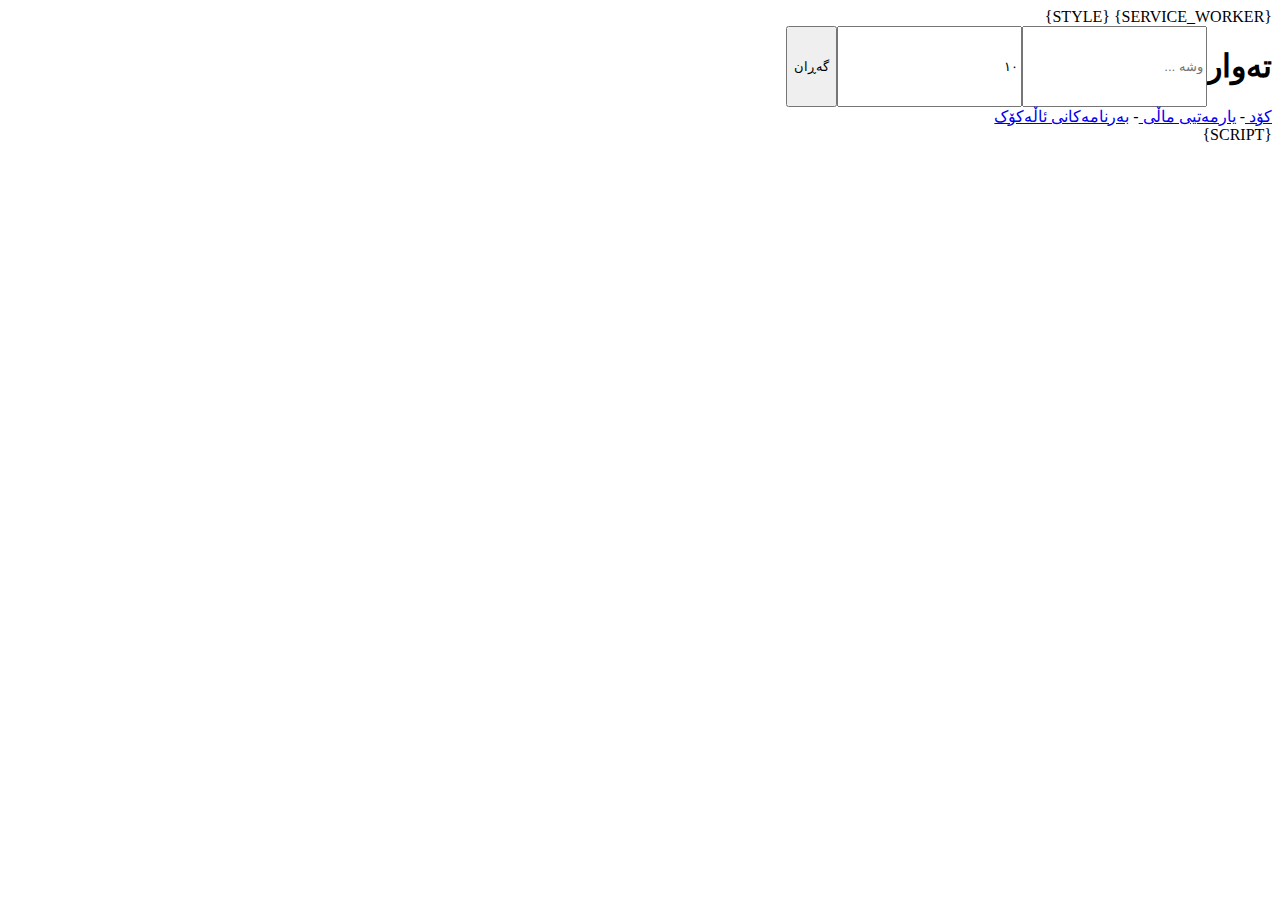
<file: src/frontend/index.html>
<!DOCTYPE html>
<html dir="rtl" lang="ckb">
	<head>
		<title>
			تەوار - وەشانی ٢
		</title>
		<meta charset="utf-8">
		<meta name="viewport" content="width=device-width">
		{SERVICE_WORKER}
		{STYLE}
	</head>
	<body>
		<main id="main">
			<form id="frm" method="post"
			      action="src/backend/lookup.php">
				<div style="display:flex">
					<header>
						<h1>تەوار</h1>
					</header>
					<input type="text" id="q"
					       name="q"
					       placeholder="وشە ...">
					<input type="text" id="n"
					       name="n"
					       placeholder="ئەژمار"
					       value="١٠">
					<button type="submit">
						گەڕان
					</button>
				</div>
				<!-- <If Javascript was not enabled -->
				<input type="hidden" name="dicts"
				       value="all">
				<!-- /> -->
				<div id="dicts"></div>
			</form>
			<div id="result"></div>
		</main>
		<footer>
			<a href="dev.html" title="کۆدەکانی تەوار">
				کۆد
			</a>
			-
			<a href="https://allekok.github.io/donate/">
				یارمەتیی ماڵی
			</a>
			-
			<a href="https://allekok.github.io/">
				بەرنامەکانی ئاڵەکۆک
			</a>
		</footer>
		{SCRIPT}
	</body>
</html>
</file>
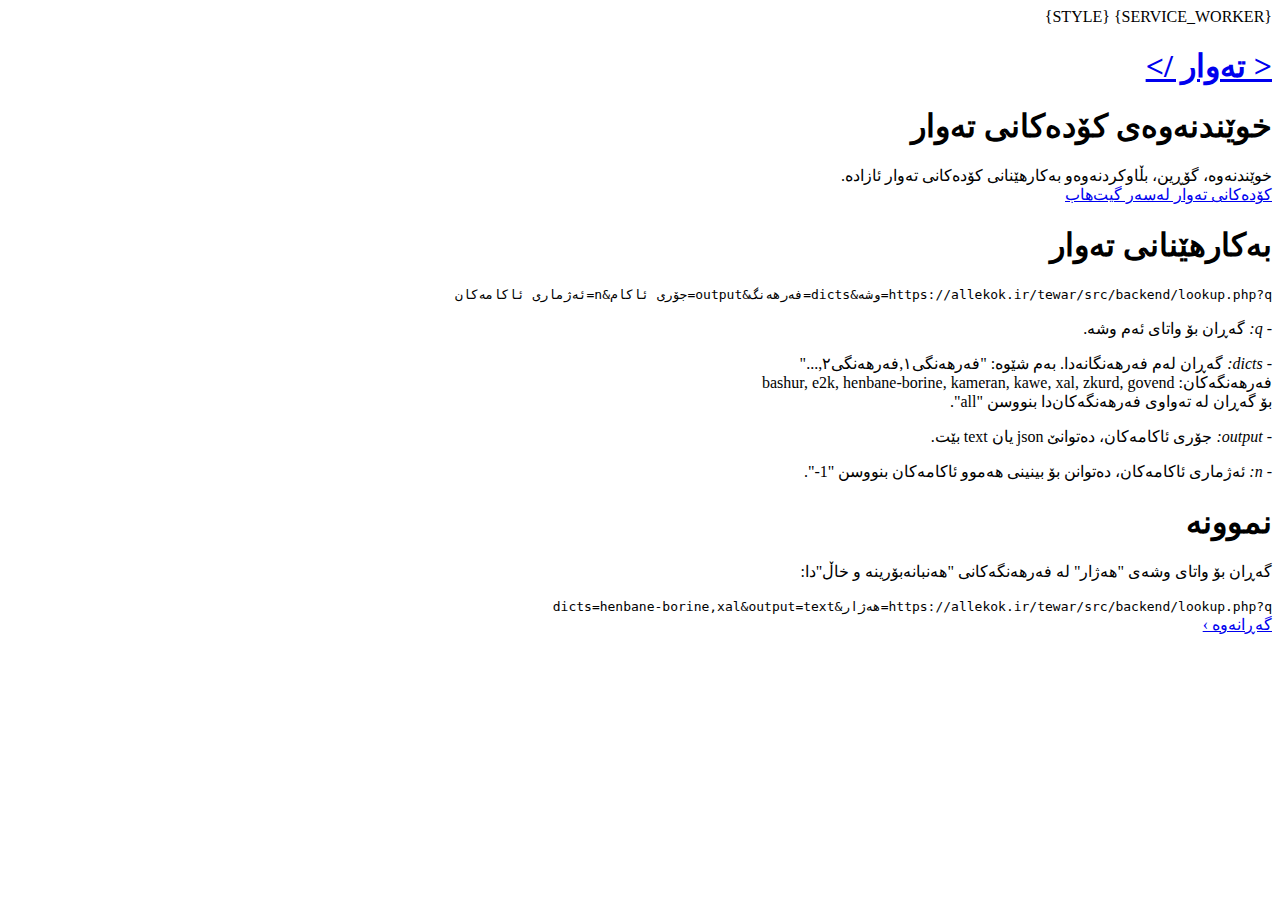
<file: src/frontend/dev.html>
<!DOCTYPE html>
<html dir="rtl" lang="ckb">
	<head>
		<title>
			تەوار - وەشانی ٢
		</title>
		<meta charset="utf-8">
		<meta name="viewport" content="width=device-width">
		{SERVICE_WORKER}
		{STYLE}
	</head>
	<body>
		<header>
			<h1 style="font-size:2em">
				<a class="fore-color"
				   href="index.html">
					&lt; تەوار /&gt;
				</a>
			</h1>
		</header>
		<main id="main">
			<h1>
				خوێندنەوەی کۆدەکانی تەوار
			</h1>
			<p>
				خوێندنەوە، گۆڕین، بڵاوکردنەوەو بەکارهێنانی
				کۆدەکانی تەوار ئازادە.
				<br>
				<a href="https://github.com/allekok/tewar-2">
					کۆدەکانی تەوار لەسەر گیت‌هاب
				</a>
			</p>
			<h1>
				بەکارهێنانی تەوار
			</h1>
			<code>
https://allekok.ir/tewar/src/backend/lookup.php?q=وشە&dicts=فەرهەنگ&output=جۆری ئاکام&n=ئەژماری ئاکامەکان
			</code>
			<p>
				<i>- q:</i>
				گەڕان بۆ واتای ئەم وشە.
			</p>
			<p>
				<i>- dicts:</i>
				گەڕان لەم فەرهەنگانەدا. بەم شێوە:
				"فەرهەنگی١,فەرهەنگی٢,..."
				<br>
				فەرهەنگەکان: bashur, e2k,
				henbane-borine, kameran,
				kawe, xal, zkurd, govend
				<br>
				بۆ گەڕان لە تەواوی فەرهەنگەکان‌دا بنووسن "all".
			</p>
			<p>
				<i>- output:</i>
				جۆری ئاکامەکان، دەتوانێ json یان text بێت.
			</p>
			<p>
				<i>- n:</i>
				ئەژماری ئاکامەکان، 
				دەتوانن بۆ بینینی هەموو ئاکامەکان بنووسن 
				<span style="direction:ltr;
					     display:inline-block">
					"-1"
				</span>.
			</p>
			<h1>نموونە</h1>
			<p>
				گەڕان بۆ واتای وشەی "هەژار" لە
				فەرهەنگەکانی "هەنبانەبۆرینە و خاڵ"دا:
			</p>
			<code>
https://allekok.ir/tewar/src/backend/lookup.php?q=هەژار&dicts=henbane-borine,xal&output=text
			</code>
		</main>
		<footer>
			<a href="index.html" title="تەوار">
				گەڕانەوە &rsaquo;
			</a>
		</footer>
	</body>
</html>
</file>
